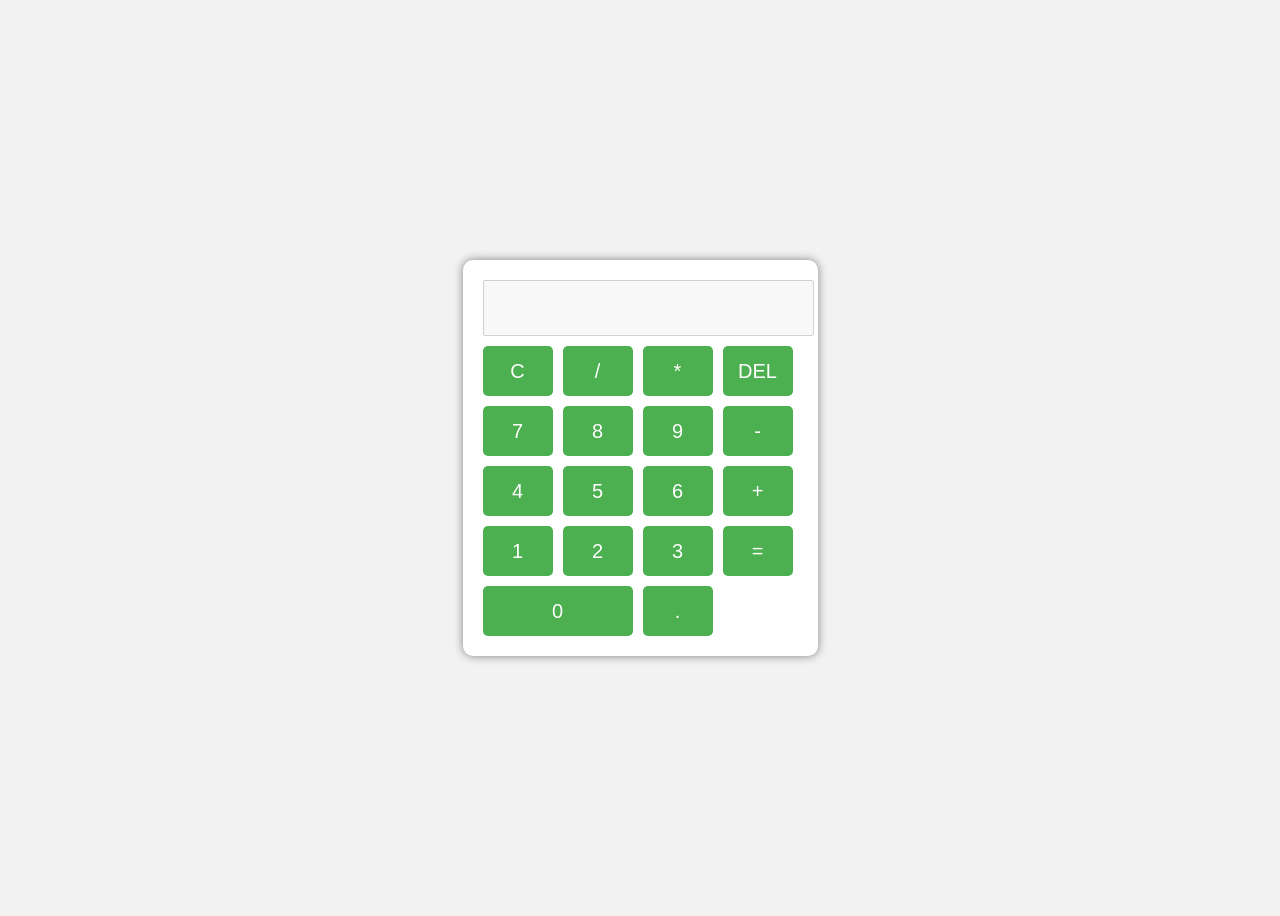
<file: index.html>
<!DOCTYPE html>
<html>
  <head>
    <title>Calculator</title>
    <link rel="stylesheet" href="style.css" />
  </head>
  <body>
    <div class="calculator">
      <input type="text" id="display" disabled />

      <div class="buttons">
        <button onclick="clearDisplay()">C</button>
        <button onclick="appendValue('/')">/</button>
        <button onclick="appendValue('*')">*</button>
        <button onclick="deleteLast()">DEL</button>

        <button onclick="appendValue('7')">7</button>
        <button onclick="appendValue('8')">8</button>
        <button onclick="appendValue('9')">9</button>
        <button onclick="appendValue('-')">-</button>

        <button onclick="appendValue('4')">4</button>
        <button onclick="appendValue('5')">5</button>
        <button onclick="appendValue('6')">6</button>
        <button onclick="appendValue('+')">+</button>

        <button onclick="appendValue('1')">1</button>
        <button onclick="appendValue('2')">2</button>
        <button onclick="appendValue('3')">3</button>
        <button onclick="calculate()">=</button>

        <button onclick="appendValue('0')" class="zero">0</button>
        <button onclick="appendValue('.')">.</button>
      </div>
    </div>

    <script src="script.js"></script>
  </body>
</html>
</file>
<file: style.css>
body {
  display: flex;
  justify-content: center;
  align-items: center;
  height: 100vh;
  background: #f2f2f2;
  font-family: Arial;
}

.calculator {
  background: white;
  padding: 20px;
  border-radius: 10px;
  box-shadow: 0px 0px 10px gray;
}

#display {
  width: 100%;
  height: 50px;
  margin-bottom: 10px;
  font-size: 24px;
  text-align: right;
  padding-right: 10px;
}

.buttons {
  display: grid;
  grid-template-columns: repeat(4, 70px);
  gap: 10px;
}

button {
  height: 50px;
  font-size: 20px;
  border: none;
  background: #4caf50;
  color: white;
  border-radius: 5px;
  cursor: pointer;
}

button:hover {
  background: #45a049;
}

.zero {
  grid-column: span 2;
}
</file>
